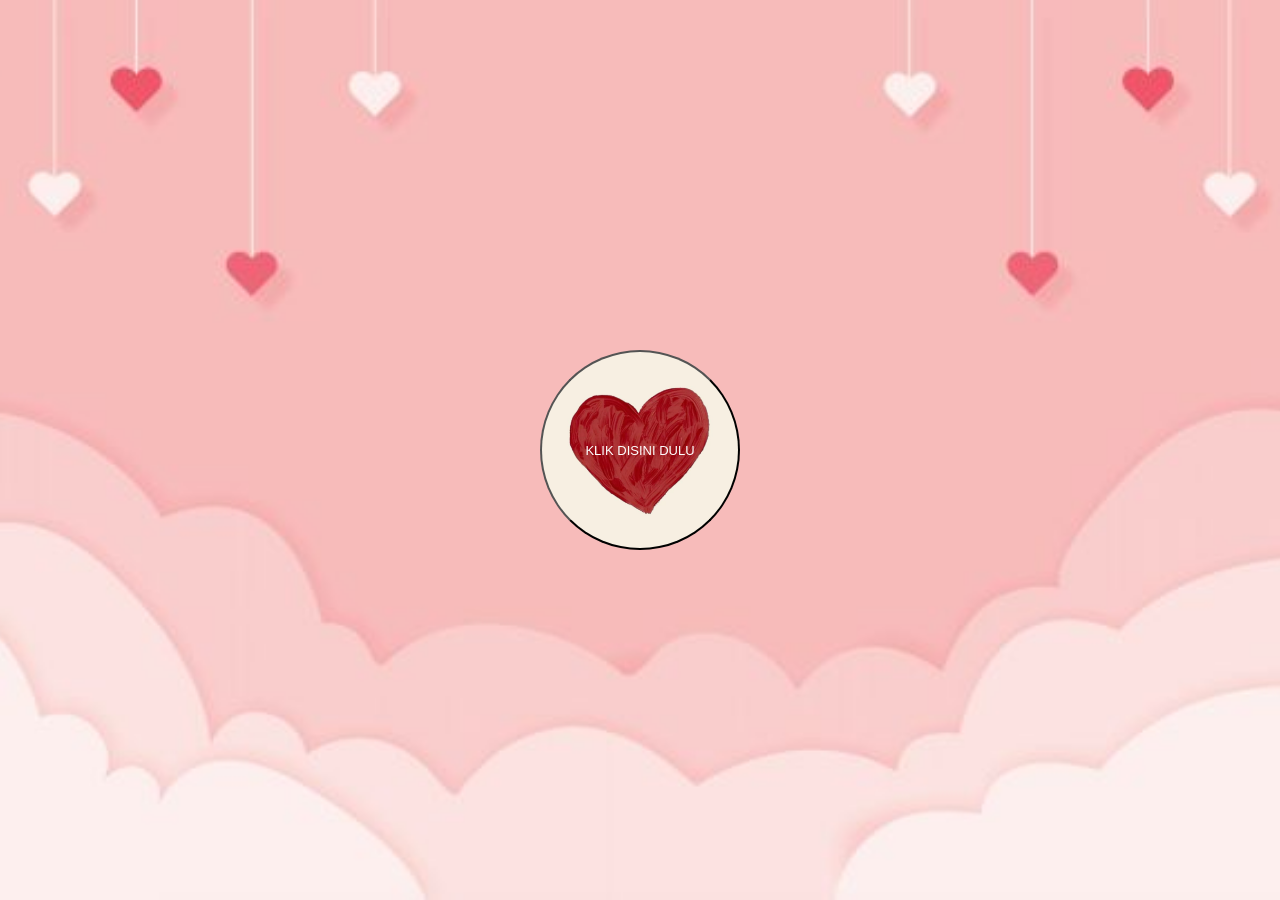
<file: index.html>
<!DOCTYPE html>
<html>
    <head>
        <meta charset="UTF-8">
        <meta name="viewport" content="width=device-width, initial-scale=1.0">
        <link rel="preconnect" href="https://fonts.googleapis.com">
        <link rel="preconnect" href="https://fonts.gstatic.com" crossorigin>
        <link href="https://fonts.googleapis.com/css2?family=Itim&display=swap" rel="stylesheet">
        <title>Love Letter</title>
        <link rel="stylesheet" href="style.css">
    </head>
    <body>
        <a href="index1.html"><button id="awal">KLIK DISINI DULU</button></a>
    </body>
</html>
</file>
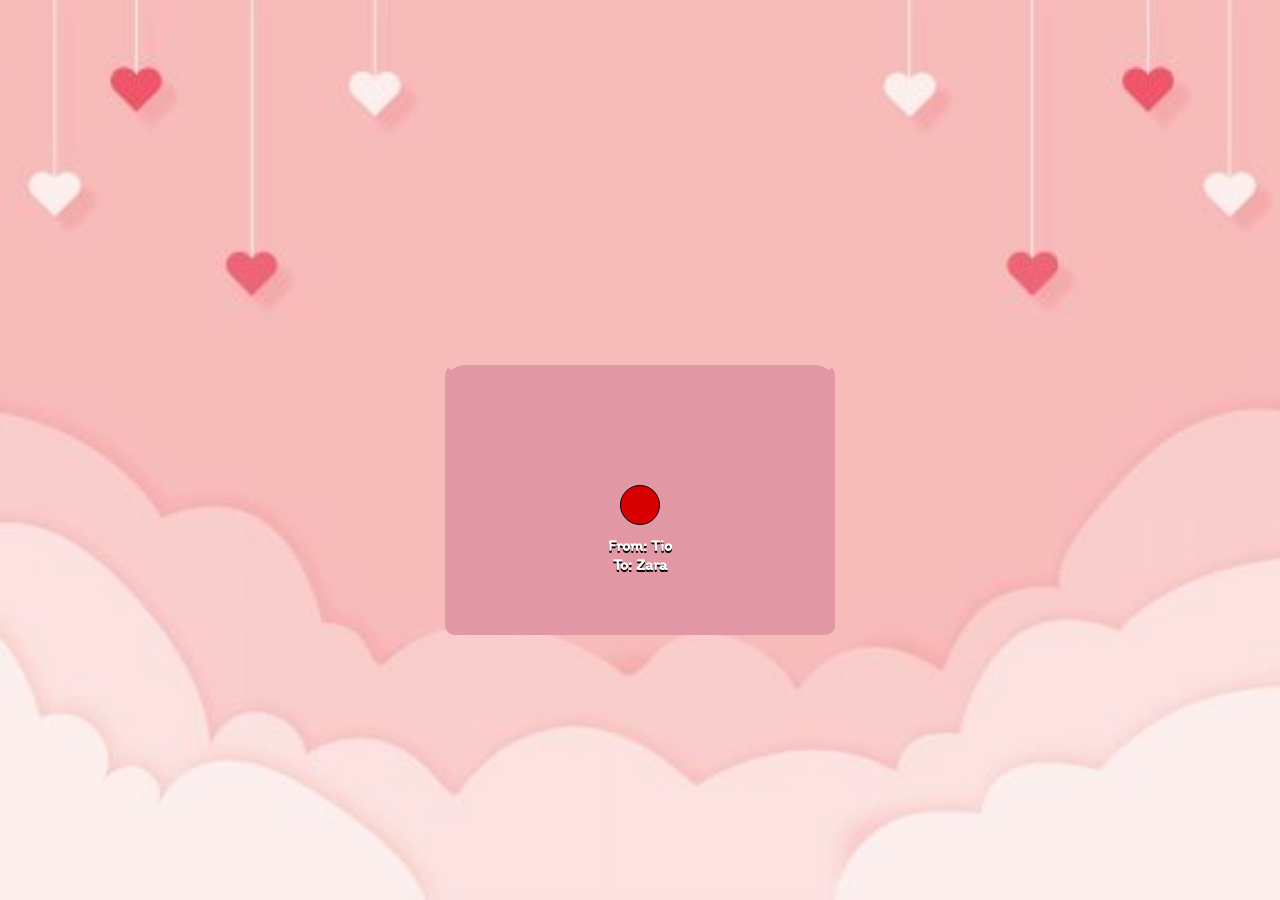
<file: index1.html>
<!DOCTYPE html>
<html>
    <head>
        <meta charset="UTF-8">
        <meta name="viewport" content="width=device-width, initial-scale=1.0">
        <link rel="preconnect" href="https://fonts.googleapis.com">
        <link rel="preconnect" href="https://fonts.gstatic.com" crossorigin>
        <link href="https://fonts.googleapis.com/css2?family=Itim&display=swap" rel="stylesheet">
        <title>Love Letter</title>
        <link rel="stylesheet" href="style.css">
    </head>
    <body>

        <audio autoplay loop controls>
            <source src="musik.mp3" type="audio/mpeg">
            Your browser does not support the audio element.
        </audio>

        <div id="kotak">
            <div id="top"></div>
            <div id="konten">
                <div id="isi-surat">
                    <div id="teks">
                        <h1>Letter to You :)</h1>
                        <p>Gua mau confess "dikit" hehe, biar lega gak ada pikiran. Mungkin lu udah nyadar atau mungkin engga, gua sering deket sama lu, chattingan bareng, saling pap keadaan masing-masing, main game bareng, ngoding bareng, update widgetable terus, curhat bareng, dc an bareng sampe tengah malem, blend spotify bareng, kadang pulang juga bareng.
                        <br> <br> Semenjak itu gua selalu mikirin lu, nunggu balesan dari lu, ovt kalo salah ngomong. Kadang gua juga agak bisa dibilang “cemburu” karena liat lu ama feri dan dafi asik banget ngobrolnya, gak kek sama gua obrolannya cuma kodingan, hsr, tugas, gitu gitu doang gak ada yang menarik. Selalu cerita in tentang lu ke temen-temen gua kek ke si andri(doang), temen-temen rumah gua, dan ke sahabat gua. Trus juga gua kan pernah nolak mutualan X sama lu, itu karena isinya ss an chattigan kita wkwkwk, gua salting disitu, gua keluh kesah disitu dll. Fun fact, yang gua bilang pengen confess ke jus prend, sebenarnya itu mau nya ke lu dan masih gua rencanain, tapi ga expect lu nanya balik WKWKWKWK, mau ga mau gua boong soal gituan karena rencana gua gagal hehehe.
                        <br><br>Gua mau ngomong kalo<br>Gua....<br> <strong>suka sama lu.</strong><br>Gua udah lama suka sama lu, semenjak kita saling curhat, disitu tuh ada muncul rasa-rasa suka gitu ke lu. Apalagi si andri ini suka banget mancing-mancing, kan gua gampang kepancing ya, disitu bikin memperkuat perasaan gua. Dan juga lu kan sering banget flirting yaa wkwkwkk, gua nya aja polos banget dikit-dikit salting.
                        <br> <br>Sebenarnya gua mau menghindar dari kata dan perasaan ini, karena gua gamau pertemanan kita itu jadi kacau gara-gara confess, gua maunya kita tetep deket dan ga dibawa perasaan tapi ujung-ujungnya tetep aja karena kepikiran terus. Gua juga belum siap apa-apa tentang pacaran dan juga ga ngerti pacaran karena ga pernah pacaran wkwkwkwk.<br>Sama gua kan orangnya ovt banget yaa, kalo pacaran juga harus date dan segala macem nya, gua takut kalo sama gua kita bakal sedikit nge date nya dan ga bisa ngajak lu ke tempat bagus, pacaran juga perlu tanggung jawab yang gede kan, jadii gitu gua bener-bener belum siap tapi daripada kepikiran kan, mending gua ungkapin aja gitu. Trus juga kita gabakal bisa bareng dan bersama terus, karena... ya itulah tau sendiri kan :( (mangu). 
                        <br><br>Gua juga akhir-akhir ini lagi kepikiran, "<i>ini Zara kenapa ya slow respon banget beberapa hari ini, terus juga ga update status widget lagi, ada apa ya. Apa dia risih ama gua karena perihal pindah itu gua tanya2in trus...<br>Mungkin kecapean kali ya karena abis jualan, yaudah gua kasih spare time dulu aja deh</i>"
                        <br><br>Jadi, itu semua yang mau gua confess in hehe, maaf banget ya malah jadi dibawa perasaan gini, gua gamau gara-gara ini kita jadi awkward atau asing atau semacamnya. Gua mau kita tetep jadi bestie halu penyuka fiksi (TOPAZ MY MINE GWEH). Gua bakal terima apapun jawaban dari lu, dan bebas mau dijawab apa engga, cuman diliat dari kitanya sih keknya gabakal yaa, ada suatu hal yang menghalangi :).
                        <br><br>Terima Kasih banyak udah mau baca ini sampe abis, sampe akhir ini. Effort ini aja yang gua bisa ini pun juga banyak bug nya :(, nanti gua beliin plushie phainon pas lu ultah atau valentine, atau bisa jadi gua langsung beliin?!!?? Gatau yaa hehe wlee :). 
                        <br><br>MAKASIH BANYAK :))<br><br><br></p>
                    </div>
                </div>
                <div id ="cover">
                    <button id="tombol"></button>
                    <h1>From: Tio <br> To: Zara</h1>
                </div>
            </div>
        </div>
        <script src="script.js"></script>
    </body>
</html>
</file>
<file: style.css>
@keyframes fadeIn {
    0% {
        opacity: 0;
        transform: translateY(40px);
    }
    100% {
        opacity: 1;
        transform: translateY(0);
    }
}

body {
    text-align: center;
    display: flex;
    justify-content: center;
    align-items: center;  
    height: 100vh; 
    margin: 0;
    font-family: 'Itim', cursive;
    background-image: url(img/bg.jpg);
    background-position: center 50%;
    background-size: cover;
    animation: fadeIn 2s ease;
}

audio {
    display: none;
}

#awal {
    width: 200px;
    height: 200px;
    border-radius: 50%;
    background-color: red;
    font-size: 13px;
    color: white;
    background-image: url(img/love.jpeg);
    background-position: center 50%;
    background-size: cover;
    animation: fadeIn 2s ease;
}

#awal a {
    text-decoration: none;
    background-image: url(img/love.jpeg);
}

#isi-surat {
    width: 300px;
    height: 300px;
    border: 1px solid black;
    position: absolute;
    left: 45px;
    bottom: 0;
    z-index: 1;
    opacity: 0;
    transition: all 1s ease 1s;
    background-color: bisque;
}

#isi-surat.active {
    opacity: 1;
    bottom: 0;
    transform: translateY(-140px);
    z-index: 3;
}

#isi-surat #tombol-dua {
    z-index: 10;
}

#teks {
    margin: 15px;
    border: 5px solid rgb(0, 105, 141);
    border-style: dotted;
    max-height: 300px;
    overflow-y: auto;
}

#teks p {
    padding: 20px;
}

#teks::-webkit-scrollbar{ 
    display: none;
}

#kotak {
    width: auto;
    height: auto;
}

#konten {
    width: auto;
    height: auto;
    position: relative;
    z-index: 2;
    background-color: rgb(226, 152, 164);
    transition: all 1s ease;
    border-radius: 20px;
}

#konten.active {
    background-color: pink;
    box-shadow: 0 -1px black;
}

#top {
    width: 90px;
    height: 0;
    position: relative;
    z-index: 4;
    border-top: 0;
    border-bottom: 100px solid pink;
    border-left: 150px solid transparent;
    border-right: 150px solid transparent;
    border-bottom-left-radius: 10px;
    border-bottom-right-radius: 10px;
    opacity: 0;
    margin: 0;
    transform-origin: top center;
    transform: rotateX(0deg);
    transition: all 1s ease, z-index 1s ease;
}

#top.active {
    opacity: 1;
    z-index: 0;
}

#cover {
    margin: 0;
    width: 90px;
    height: 0;
    border-left: 150px solid rgb(226, 152, 164);
    border-right: 150px solid rgb(226, 152, 164);
    border-bottom: 150px solid rgb(226, 152, 164);
    border-top: 120px solid transparent;
    border-radius: 10px 10px 10px 10px;
    background-color: transparent;
    transition: all 1s ease;
    font-size: 8px;
    color: white;
    text-shadow: 0px 2px #000;
    position: relative;
    z-index: 4;
    pointer-events: auto;
}

#cover.active {
    border-top: 120px solid transparent;
    pointer-events: none;
}

#cover #tombol {
    width: 40px;
    height: 40px;
    border-radius: 50%;
    border: 1px solid black;
    background-color: rgb(216, 0, 0);
    position: relative;
    z-index: 999;
    pointer-events: auto;
    cursor: pointer;
}

@media screen and (max-width: 768px){
    #isi-surat {
        width: 240px; 
        height: 320px;
        border: 1px solid black;
        position: absolute;
        left: 40px;
        bottom: 45px;
        z-index: 1;
        opacity: 0;
        transition: all 1s ease 1s;
        background-color: bisque;
    }

    #isi-surat.active {
        opacity: 1;
        bottom: 45px;
        transform: translateY(-75px);
        z-index: 3;
    }
    
    #isi-surat #tombol-dua {
        z-index: 10;
    }
    
    #top {    
        width: 80px;
        height: 0;
        position: relative;
        z-index: 4;
        border-top: 0;
        border-bottom: 90px solid pink;
        border-left: 120px solid transparent;
        border-right: 120px solid transparent;
        border-bottom-left-radius: 10px;
        border-bottom-right-radius: 10px;
        opacity: 0;
        margin: 0;
        transform-origin: top center;
        transform: rotateX(0deg);
        transition: all 1s ease, z-index 1s ease;
    }
    
    #top.active {
        opacity: 1;
        z-index: 0;
        transform: rotateX('180deg');
    }

    #cover {
        margin: 0;
        width: 80px;
        height: 0;
        border-left: 120px solid rgb(226, 152, 164);
        border-right: 120px solid rgb(226, 152, 164);
        border-bottom: 120px solid rgb(226, 152, 164);
        border-top: 100px solid transparent;
        border-radius: 10px;
        background-color: transparent;
        transition: all 1s ease;
        font-size: 9px;
        color: white;
        text-shadow: 0px 2px #000;
        position: relative;
        z-index: 4;
    }

    #cover.active {
        border-top: 100px solid transparent;
        pointer-events: none;
    }

    #cover #tombol {
        width: 40px;
        height: 40px;
        border-radius: 50%;
        border: 1px solid black;
        background-color: rgb(216, 0, 0);
        position: relative;
        z-index: 999;
    }
    
    #teks #tombol2 {
        background-color: white;
        border: none;
        width: 200px;
        box-shadow: 0 2px 3px black;
    }
}
</file>
